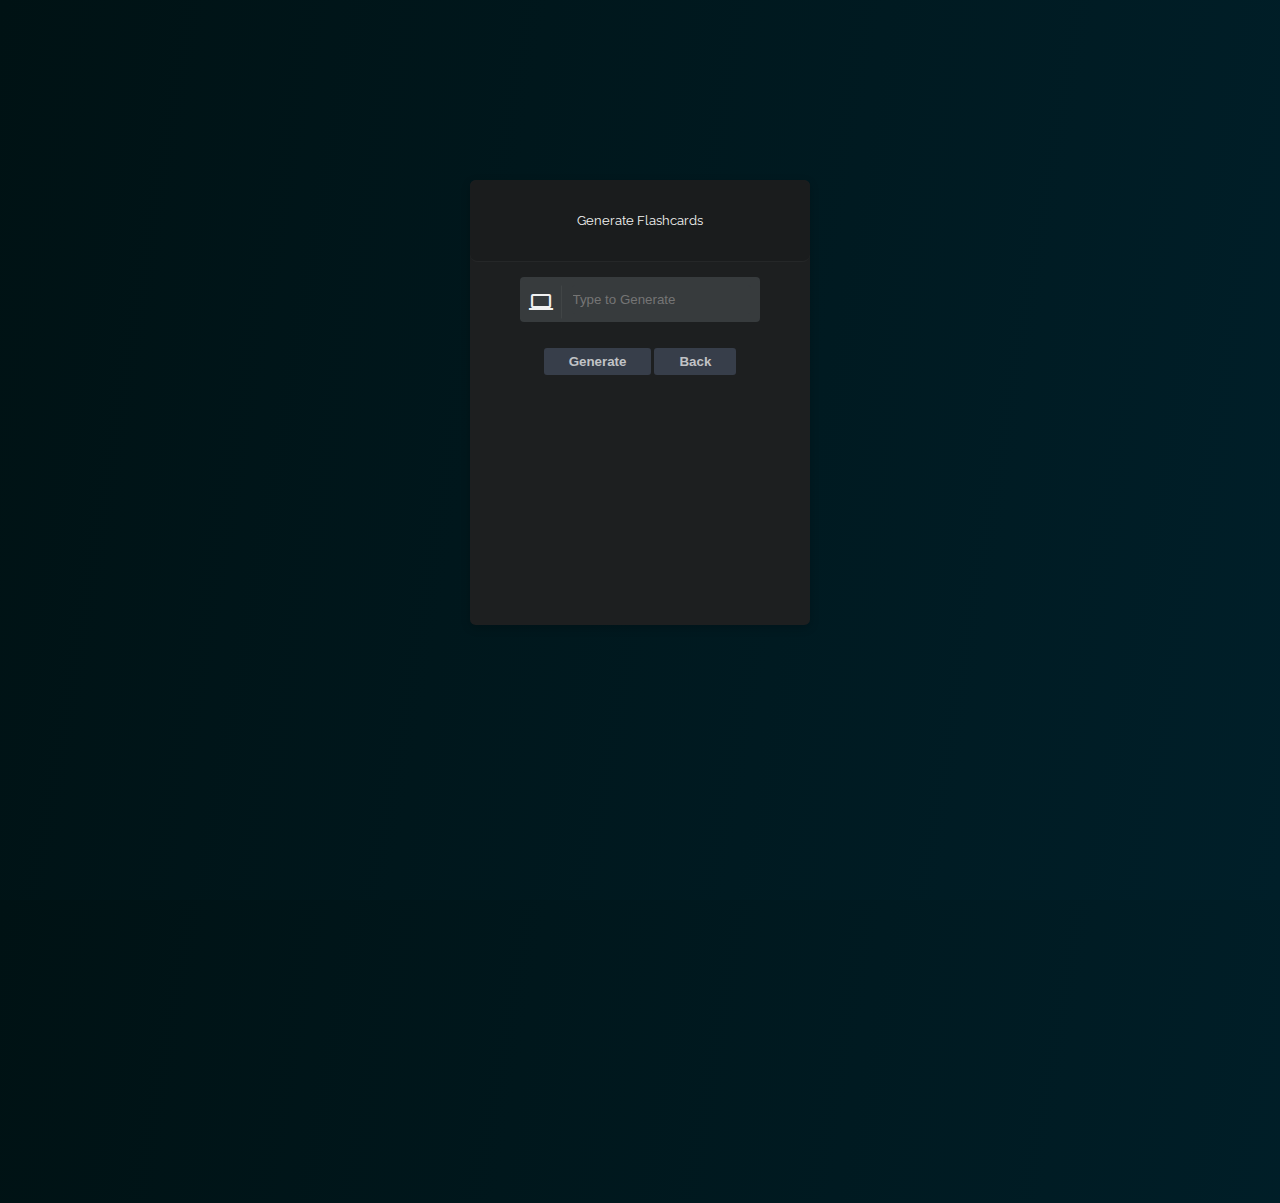
<file: flash.html>
<html>

<head>
    <meta charset="UTF-8">
    <title>Login</title>
    <meta name="description" content="Login - Register Template">
    <meta name="author" content="Lorenzo Angelino aka MrLolok">
    <meta name="viewport" content="width=device-width, initial-scale=1.0">
    <link href="https://fonts.googleapis.com/icon?family=Material+Icons" rel="stylesheet">
    <link rel="stylesheet" href="main.css">
    <style>
        body {
          background-image: linear-gradient(100deg, #001214, #001f29);
        }
        h1{
            text-align:center ;
        }
        @import url('https://fonts.googleapis.com/css?family=Raleway');
body {
    margin: 0;
    padding: 0;
    font-family: 'Raleway', sans-serif;
    color: #F2F2F2;
}


    </style>
</head>

<body>
  
    <div id="container-login">
      
        <div id="title">
            
       
            <p style="font-size: small;">
                Generate Flashcards
            </p>
        </div>

        <form>
        

            <div class="clearfix"></div>

            <div class="input">
                <div class="input-addon">
                  <i class="material-icons">computer</i>
                </div>
                <input id="password" placeholder="Type to Generate" type="text" required class="validate" autocomplete="off">
            </div>

        </form>

        <div class="privacy">
            <!-- onclick="callAPI()" -->
            <button id="register-link" >Generate</button>
            <button id="register-link" onclick="myFunction()">Back</button>
        </div>

    </div>

    <div class="artboard" id="artboard">
        <!-- Sample card -->
</div>



    <script type="text/javascript" src="AI.js"></script>        
<script>
     function myFunction() {
        location.replace("index.html")
    }
   
    // function callAPI() {
    //     let topic = document.getElementById("password").value;
    //     console.log("Using the API...topic is: " + topic);
    //     let temp = cleanNotesResponse("test");
    // }
</script>
</body>
</html>
</file>
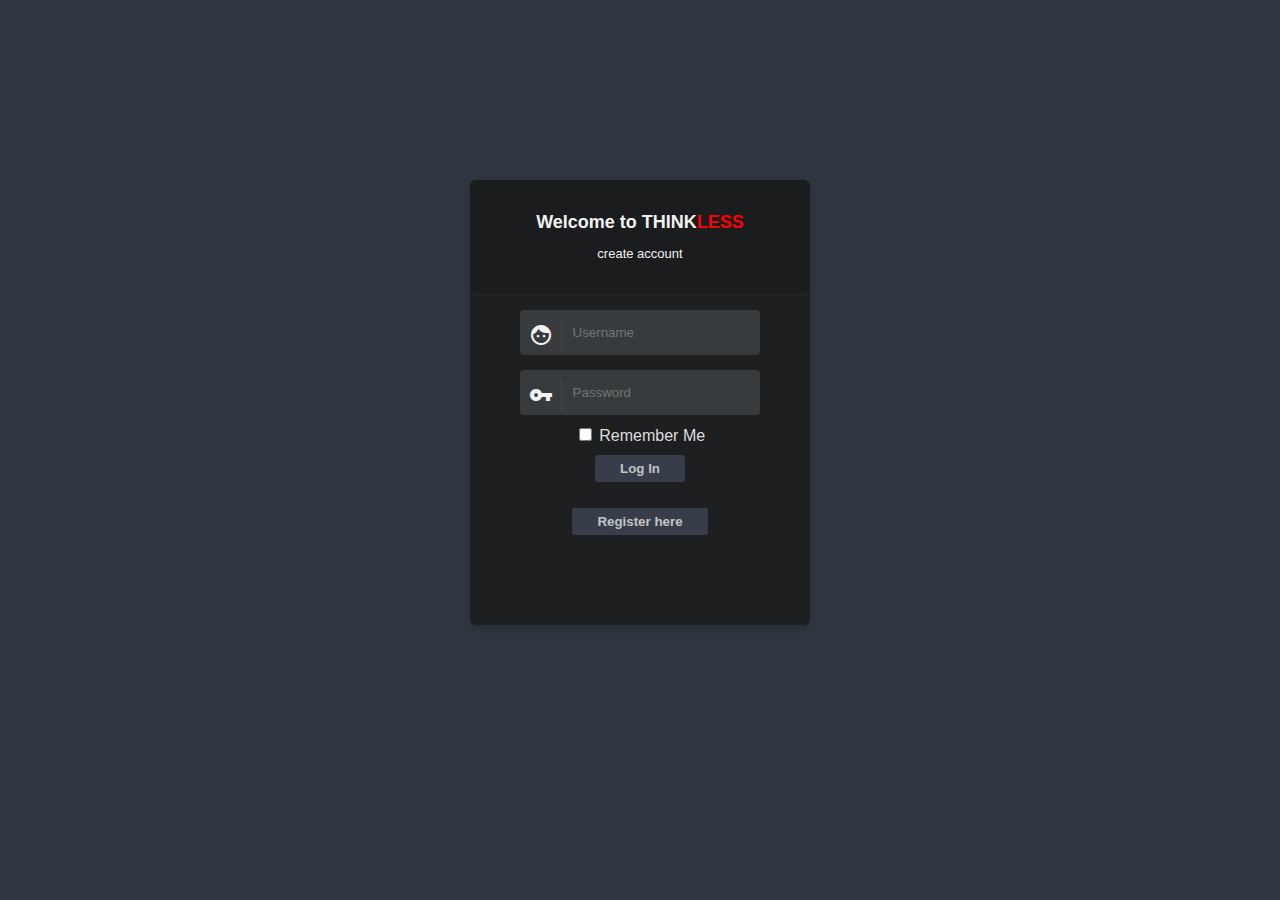
<file: login.html>
<html>

<head>
    <meta charset="UTF-8">
    <title>Login</title>
    <meta name="description" content="Login - Register Template">
    <meta name="author" content="Lorenzo Angelino aka MrLolok">
    <meta name="viewport" content="width=device-width, initial-scale=1.0">
    <link href="https://fonts.googleapis.com/icon?family=Material+Icons" rel="stylesheet">
  
    <style>
        body {
            background-color: #303641;
        }
        h1{
            text-align:center ;
        }
        @import url('https://fonts.googleapis.com/css?family=Raleway');
body {
    margin: 0;
    padding: 0;
    font-family: 'Raleway', sans-serif;
    color: #F2F2F2;
}

#container-login {
    background-color: #1D1F20;
    position: relative;
    top: 20%;
    margin: auto;
    width: 340px;
    height: 445px;
    border-radius: 0.35em;
    box-shadow: 0 3px 10px 0 rgba(0, 0, 0, 0.2);
    text-align: center;
}

#container-register {
    background-color: #1D1F20;
    position: relative;
    top: 20%;
    margin: auto;
    width: 340px;
    height: 480px;
    border-radius: 0.35em;
    box-shadow: 0 3px 10px 0 rgba(0, 0, 0, 0.2);
    text-align: center;
}

#title {
    position: relative;
    background-color: #1A1C1D;
    width: 100%;
    padding: 20px 0px;
    border-radius: 0.35em;
    font-size: 22px;
    border-bottom: 1px solid rgba(255, 255, 255, 0.05);
}

.lock {
	position: relative;
	top: 2px;
}

.input {
    margin: auto;
    width: 240px;
    border-radius: 4px;
    background-color: #373b3d;
    padding: 8px 0px;
    margin-top: 15px;
}

.input-addon {
    float: left;
    background-color: #373b3d;
    border: 1px solid #373b3d;
    padding: 4px 8px;
    border-right: 1px solid rgba(255, 255, 255, 0.05);
}

input[type=checkbox] {
    cursor: pointer;
}

input[type=text] {
    color: #949494;
    margin: 0;
    background-color: #373b3d;
    border: 1px solid #373b3d;
    padding: 6px 0px;
    border-radius: 3px;
}

input[type=text]:focus {
    border: 1px solid #373b3d;
}

input[type=password] {
    color: #949494;
    margin: 0;
    background-color: #373b3d;
    border: 1px solid #373b3d;
    padding: 6px 0px;
    border-radius: 3px;
}

input[type=password]:focus {
    border: 1px solid #373b3d;
}

input[type=email] {
    color: #949494;
    margin: 0;
    background-color: #373b3d;
    border: 1px solid #373b3d;
    padding: 6px 0px;
    border-radius: 3px;
}

input[type=email]:focus {
    border: 1px solid #373b3d;
}

.forgot-password {
    position: relative;
    bottom: 0%;
}

.forgot-password a:link {
    color: #C1C3C6;
    text-decoration: none;
}

.forgot-password a:visited {
    color: #C1C3C6;
    text-decoration: none;
}

.forgot-password a:hover {
    color: #FFF;
    transition: color 1s;
}

.privacy {
    margin-top: 5px;
    position: relative;
    font-size: 12px;
    bottom: 0%;
}

.privacy a:link {
    color: #949494;
    text-decoration: none;
}

.privacy a:visited {
    color: #949494;
    text-decoration: none;
}

.privacy a:hover {
    color: #C1C3C6;
    transition: color 1s;
}

*:focus {
    outline: none;
}

.remember-me {
    margin: 10px 0;
}

input[type=submit] {
    padding: 6px 25px;
    background: #373E4A;
    color: #C1C3C6;
    font-weight: bold;
    border: 0 none;
    cursor: pointer;
    border-radius: 3px;
}

.register {
    margin: auto;
    padding: 16px 0;
    text-align: center;
    margin-top: 40px;
    width: 85%;
    border-top: 1px solid #C1C3C6;
}

.clearfix {
    clear: both;
}

#register-link {
    margin-top: 10px;
    padding: 6px 25px;
    background: #373E4A;
    color: #C1C3C6;
    font-weight: bold;
    border: 0 none;
    cursor: pointer;
    border-radius: 3px;
}

    </style>
</head>

<body>
  
    <div id="container-login">
      
        <div id="title">
            <h1 style="font-size: large;">
                Welcome to THINK<Span style="color: red;">LESS</Span>
            </h1>
       
            <p style="font-size: small;">
                create account
            </p>
        </div>

        <form>
            <div class="input">
                <div class="input-addon">
                    <i class="material-icons">face</i>
                </div>
                <input id="username" placeholder="Username" type="text" required class="validate" autocomplete="off">
            </div>

            <div class="clearfix"></div>

            <div class="input">
                <div class="input-addon">
                    <i class="material-icons">vpn_key</i>
                </div>
                <input id="password" placeholder="Password" type="password" required class="validate" autocomplete="off">
            </div>

            <div class="remember-me">
                <input type="checkbox">
                <span style="color: #DDD">Remember Me</span>
            </div>

            <input onclick="myFunction()" type="submit" value="Log In" />
        </form>

        <div class="privacy">
            <a href="register.html"><button id="register-link">Register here</button></a>
        </div>
<script>
    function myFunction() {
  location.replace("index.html")
}
</script>
    </div>
</body>

</html>
</file>
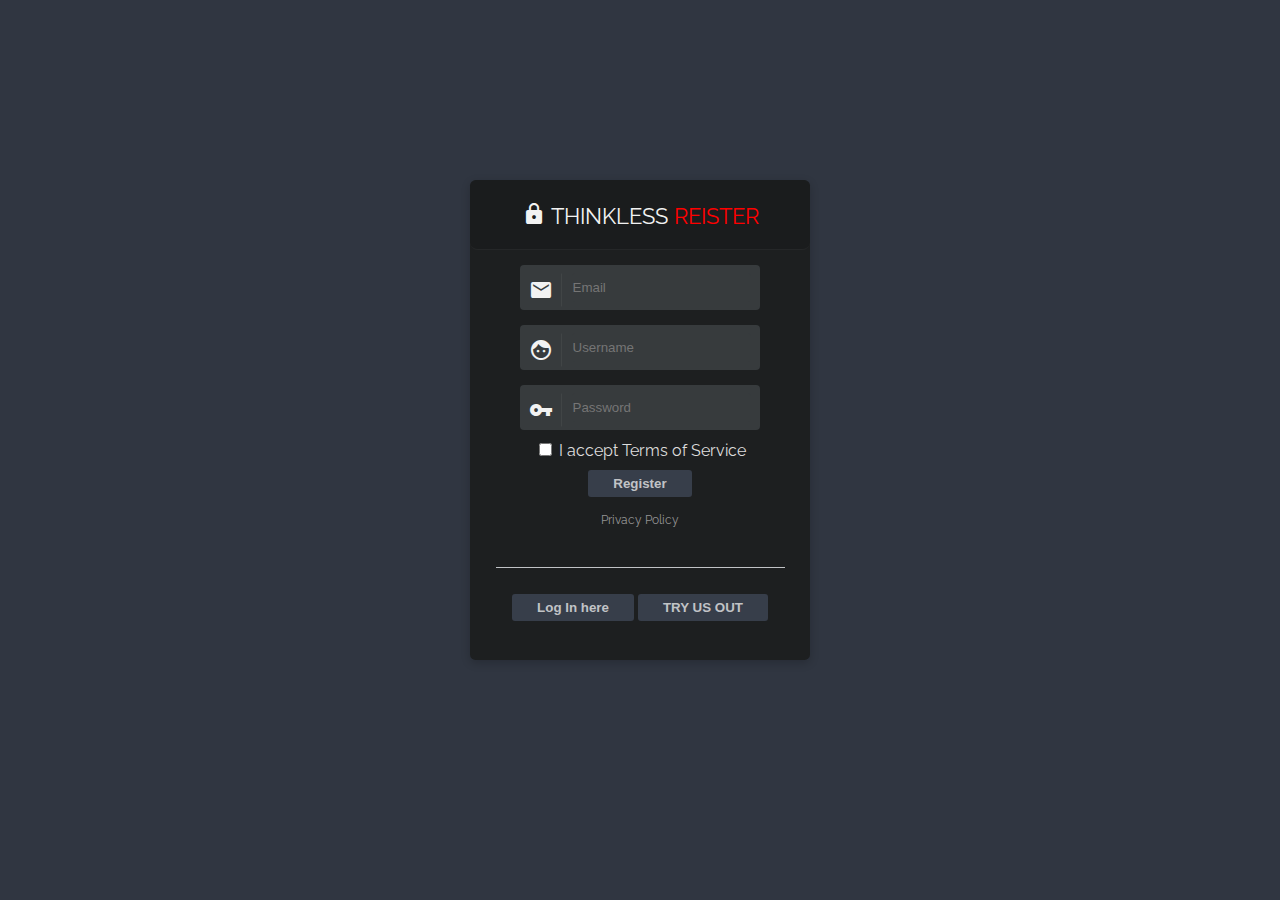
<file: register.html>
<html>

<head>
    <meta charset="UTF-8">
    <title>Register</title>
    <meta name="description" content="Login - Register Template">
    <meta name="author" content="Lorenzo Angelino aka MrLolok">
    <meta name="viewport" content="width=device-width, initial-scale=1.0">
    <link rel="stylesheet" href="main.css">
    <link href="https://fonts.googleapis.com/icon?family=Material+Icons" rel="stylesheet">
    <style>
        body {
            background-color: #303641;
        }
    </style>
</head>

<body>
    <div id="container-register">
        <div id="title">
            <i class="material-icons lock">lock</i> THINKLESS <Span style="color: red;">REISTER</Span>
        </div>

        <form>
            <div class="input">
                <div class="input-addon">
                    <i class="material-icons">email</i>
                </div>
                <input id="email" placeholder="Email" type="email" required class="validate" autocomplete="off">
            </div>

            <div class="clearfix"></div>

            <div class="input">
                <div class="input-addon">
                    <i class="material-icons">face</i>
                </div>
                <input id="username" placeholder="Username" type="text" required class="validate" autocomplete="off">
            </div>

            <div class="clearfix"></div>

            <div class="input">
                <div class="input-addon">
                    <i class="material-icons">vpn_key</i>
                </div>
                <input id="password" placeholder="Password" type="password" required class="validate" autocomplete="off">
            </div>

            <div class="remember-me">
                <input type="checkbox">
                <span style="color: #DDD">I accept Terms of Service</span>
            </div>

            <input type="submit" value="Register" />
        </form>

        <div class="privacy">
            <a href="#">Privacy Policy</a>
        </div>

        <div class="register">
        
            <a href="login.html"><button id="register-link">Log In here</button></a>
            <a href="index.html " target="_blank"><button id="register-link">TRY US OUT</button></a>
        </div>
    </div>
</body>

</html>
</file>
<file: main.css>
@import url('https://fonts.googleapis.com/css?family=Raleway');
body {
    margin: 0;
    padding: 0;
    font-family: 'Raleway', sans-serif;
    color: #F2F2F2;
}

#container-login {
    background-color: #1D1F20;
    position: relative;
    top: 20%;
    margin: auto;
    width: 340px;
    height: 445px;
    border-radius: 0.35em;
    box-shadow: 0 3px 10px 0 rgba(0, 0, 0, 0.2);
    text-align: center;
}

#container-register {
    background-color: #1D1F20;
    position: relative;
    top: 20%;
    margin: auto;
    width: 340px;
    height: 480px;
    border-radius: 0.35em;
    box-shadow: 0 3px 10px 0 rgba(0, 0, 0, 0.2);
    text-align: center;
}

#title {
    position: relative;
    background-color: #1A1C1D;
    width: 100%;
    padding: 20px 0px;
    border-radius: 0.35em;
    font-size: 22px;
    border-bottom: 1px solid rgba(255, 255, 255, 0.05);
}

.lock {
	position: relative;
	top: 2px;
}

.input {
    margin: auto;
    width: 240px;
    border-radius: 4px;
    background-color: #373b3d;
    padding: 8px 0px;
    margin-top: 15px;
}

.input-addon {
    float: left;
    background-color: #373b3d;
    border: 1px solid #373b3d;
    padding: 4px 8px;
    border-right: 1px solid rgba(255, 255, 255, 0.05);
}

input[type=checkbox] {
    cursor: pointer;
}

input[type=text] {
    color: #949494;
    margin: 0;
    background-color: #373b3d;
    border: 1px solid #373b3d;
    padding: 6px 0px;
    border-radius: 3px;
}

input[type=text]:focus {
    border: 1px solid #373b3d;
}

input[type=password] {
    color: #949494;
    margin: 0;
    background-color: #373b3d;
    border: 1px solid #373b3d;
    padding: 6px 0px;
    border-radius: 3px;
}

input[type=password]:focus {
    border: 1px solid #373b3d;
}

input[type=email] {
    color: #949494;
    margin: 0;
    background-color: #373b3d;
    border: 1px solid #373b3d;
    padding: 6px 0px;
    border-radius: 3px;
}

input[type=email]:focus {
    border: 1px solid #373b3d;
}

.forgot-password {
    position: relative;
    bottom: 0%;
}

.forgot-password a:link {
    color: #C1C3C6;
    text-decoration: none;
}

.forgot-password a:visited {
    color: #C1C3C6;
    text-decoration: none;
}

.forgot-password a:hover {
    color: #FFF;
    transition: color 1s;
}

.privacy {
    margin-top: 5px;
    position: relative;
    font-size: 12px;
    bottom: 0%;
}

.privacy a:link {
    color: #949494;
    text-decoration: none;
}

.privacy a:visited {
    color: #949494;
    text-decoration: none;
}

.privacy a:hover {
    color: #C1C3C6;
    transition: color 1s;
}

*:focus {
    outline: none;
}

.remember-me {
    margin: 10px 0;
}

input[type=submit] {
    padding: 6px 25px;
    background: #373E4A;
    color: #C1C3C6;
    font-weight: bold;
    border: 0 none;
    cursor: pointer;
    border-radius: 3px;
}

.register {
    margin: auto;
    padding: 16px 0;
    text-align: center;
    margin-top: 40px;
    width: 85%;
    border-top: 1px solid #C1C3C6;
}

.clearfix {
    clear: both;
}

#register-link {
    margin-top: 10px;
    padding: 6px 25px;
    background: #373E4A;
    color: #C1C3C6;
    font-weight: bold;
    border: 0 none;
    cursor: pointer;
    border-radius: 3px;
}

/* FLASHCARDS CSSS */


@media (max-width: 75em) {
    html {
      font-size: 56.25%;
    }
  }
  @media (max-width: 56.25em) {
    html {
      font-size: 50%;
    }
  }
  @media (min-width: 112.5em) {
    html {
      font-size: 75%;
    }
  }
  
  body {
    height: 100vh;
    background-color: #ece0e8;
  }
  
  .artboard {
    display: flex;
    flex-flow: row;
    flex-wrap: wrap;
    align-items: center;
    justify-content: center;
    padding: 4rem;
    height: 70%;
    position: relative;
  }
  @media (max-width: 37.5em) {
    .artboard {
      padding: 1rem;
    }
  }
  
  .card {
    flex: initial;
    position: relative;
    height: 30rem;
    width: 48rem;
    perspective: 200rem;
    margin: 2rem;
  }
  .card__side {
    height: 30rem;
    transition: all 0.8s ease;
    position: absolute;
    top: 0;
    left: 0;
    width: 100%; /* We don't want to see the back part of the element. */
    backface-visibility: hidden; /* We don't want to see the back part of the element. */
    border-radius: 3px;
    overflow: hidden; /* The image is overflowing the parent. */
    box-shadow: 0 2rem 6rem rgba(0, 0, 0, 0.15);
  }
  .card__side--front {
    /* background-image: linear-gradient(to right bottom, rgba(30, 11, 54, 0.65), rgba(202, 55, 130, 0.7)), url(https://cdn.spacetelescope.org/archives/images/screen/heic0406a.jpg); */
  background-color: #C1C3C6
  }
  .card__side--back {
    background-color: #fff;
    transform: rotateY(180deg);
  }
  .card:hover .card__side--back {
    transform: rotateY(0);
  }
  .card:hover .card__side--front {
    transform: rotateY(-180deg);
  }
  .card__theme {
    position: absolute;
    top: 50%;
    left: 50%;
    transform: translate(-50%, -50%);
    top: 54%;
    width: 90%;
    text-align: center;
  }
  .card__theme-box {
    color: #fff;
    margin-bottom: 8rem;
  }
  .card__subject {
    font-family: "Inconsolata", monospace;
    letter-spacing: 0.8rem;
    font-size: 1.6rem;
    text-transform: uppercase;
    margin-bottom: 1rem;
  }
  .card__title {
    font-family: "VT323", monospace;
    text-transform: uppercase;
    font-size: 3rem;
    font-weight: 100;
  }
  .card__cover {
    position: relative;
    background-size: cover;
    height: 14rem;
    -webkit-clip-path: polygon(0 0, 100% 0, 100% 85%, 0 100%);
    clip-path: polygon(0 0, 100% 0, 100% 85%, 0 100%);
    border-top-left-radius: 3px;
    border-top-right-radius: 3px;
    background-image: linear-gradient(to top right, rgba(30, 11, 54, 0.65), rgba(202, 55, 130, 0.65)), url(https://cdn.spacetelescope.org/archives/images/screen/heic0406a.jpg);
  }
  .card__heading {
    text-align: center;
    color: #fff;
    position: absolute;
    top: 50%;
    left: 50%;
    transform: translate(-50%, -50%);
    width: 75%;
  }
  .card__heading-span {
    font-family: "VT323", monospace;
    font-size: 4.2rem;
    font-weight: 300;
    text-transform: uppercase;
    padding: 1rem 1.5rem;
    color: #fff;
  }
  .card__details {
    font-family: "Inconsolata", monospace;
    padding: 4rem 2rem;
  }
  
  .card__details p{
    width: 100%;
    margin: 0 auto;
    color: #1A1C1D;
   
    font-size: 1.8rem;
    text-align: center;
  }
  /* .card__details ul {
    list-style: none;
    width: 80%;
    margin: 0 auto;
  }
  .card__details ul li {
    text-align: center;
    font-size: 1.8rem;
    padding: 1rem;
  }
  .card__details ul li:not(:last-child) {
    border-bottom: 1px solid #eee;
  } */
  @media only screen and (max-width: 37.5em), only screen and (hover: none) {
    .card {
      height: auto;
      border-radius: 3px;
      background-color: #fff;
      box-shadow: 0 2rem 6rem rgba(0, 0, 0, 0.15);
    }
    .card__side {
      height: auto;
      position: relative;
      box-shadow: none;
    }
    .card__side--front {
      -webkit-clip-path: polygon(0 15%, 100% 0, 100% 100%, 0 100%);
              clip-path: polygon(0 15%, 100% 0, 100% 100%, 0 100%);
    }
    .card__side--back {
      transform: rotateY(0);
    }
    .card:hover .card__side--front {
      transform: rotateY(0);
    }
    .card__details {
      padding: 3rem 2rem;
    }
    .card__theme {
      position: relative;
      top: 0;
      left: 0;
      transform: translate(0);
      width: 100%;
      padding: 5rem 4rem 1.5rem 4rem;
      text-align: right;
    }
    .card__theme-box {
      margin-bottom: 1.5rem;
    }
    .card__title {
      font-size: 4rem;
    }
  }
</file>
